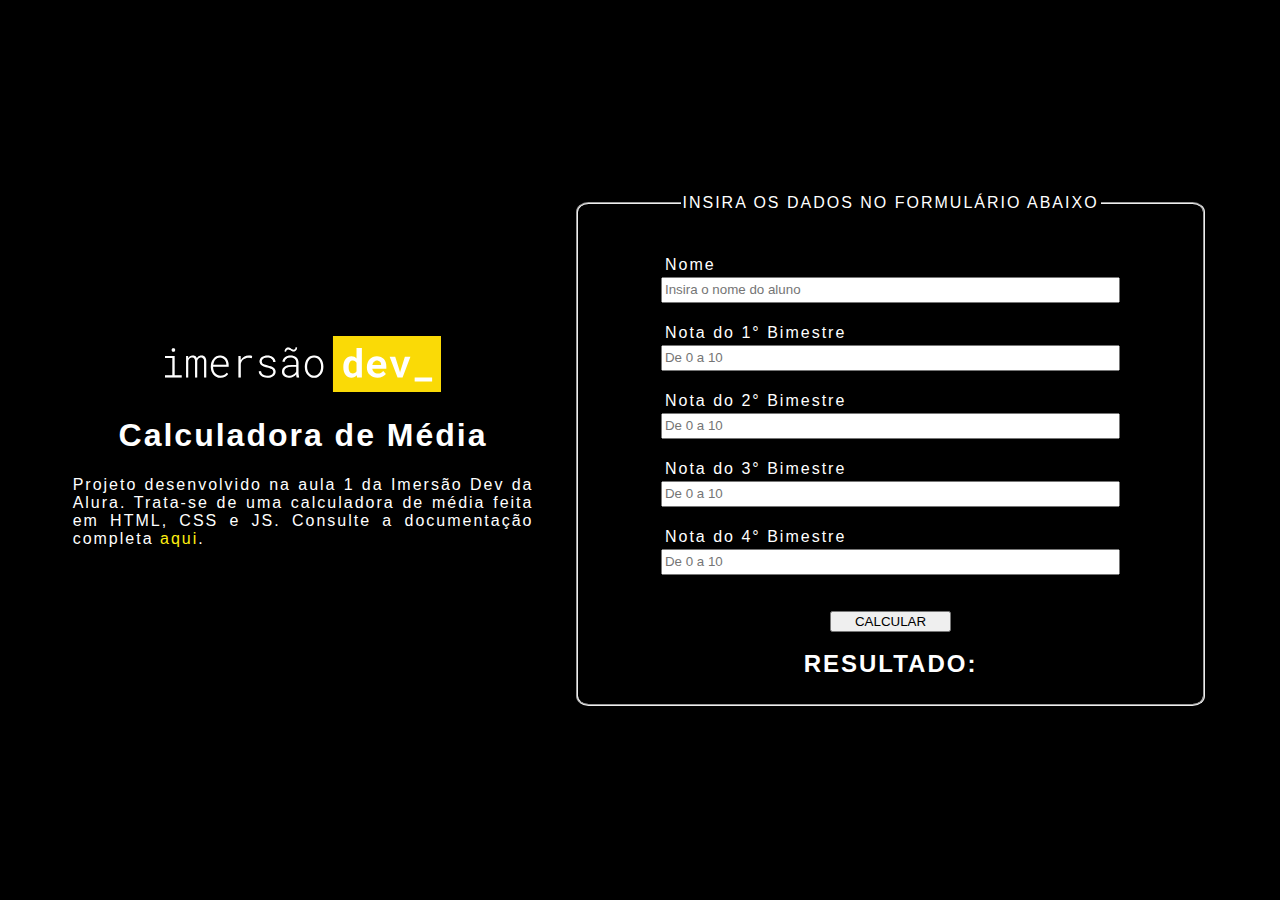
<file: calculadora-de-media/index.html>
<!DOCTYPE html>
<html lang="pt-br">

<head>
    <!--METADADOS-->
    <title class="titulo">Calculadora de média</title>
    <meta charset="UTF-8">
    <meta http-equiv="X-UA-Compatible" content="IE=edge">
    <meta name="viewport" content="width=device-width, initial-scale=1.0">
    <!--ARQUIVOS EXTERNOS-->
    <link href="css/calculadoraIndex.css" rel="stylesheet">
    <script src="js/calculadoraIndex.js"></script>
</head>

<body>
    <main>
        <aside class="banner">
            <header>
                <img src="./img/logo-imersao-conversor-de-moedas.svg" alt="Logo da Imersão Dev">
                <h1>Calculadora de Média</h1>
            </header>
            <p>Projeto desenvolvido na aula 1 da Imersão Dev da Alura. Trata-se de uma calculadora de média feita em HTML, CSS e JS. Consulte a documentação completa <a href="https://github.com/nairacirino/imersao-dev-alura/blob/main/calculadora-de-media">aqui</a>.</p>
        </aside>
        <section class="entrada">
            <form>
                <fieldset>
                    <legend>INSIRA OS DADOS NO FORMULÁRIO ABAIXO</legend>
                    <br>
                    <label>Nome</label>
                    <input type="text" id="nomeAluno" placeholder="Insira o nome do aluno">
                    <label>Nota do 1° Bimestre</label>
                    <input type="number" id="n1" max="10" min="0" placeholder="De 0 a 10">
                    <label>Nota do 2° Bimestre</label>
                    <input type="number" id="n2" max="10" min="0" placeholder="De 0 a 10">
                    <label>Nota do 3° Bimestre</label>
                    <input type="number" id="n3" max="10" min="0" placeholder="De 0 a 10">
                    <label>Nota do 4° Bimestre</label>
                    <input type="number" id="n4" max="10" min="0" placeholder="De 0 a 10">
                    <br>
                    <input class="btn" type="button" value="CALCULAR" onclick=calcular()>
                    <br>
                    <h2 class="resultadoTitulo">RESULTADO:</h2>
                    <p id="resultado"></p>
                </fieldset>
            </form>
        </section>
    </main>
</body>
</html>
</file>
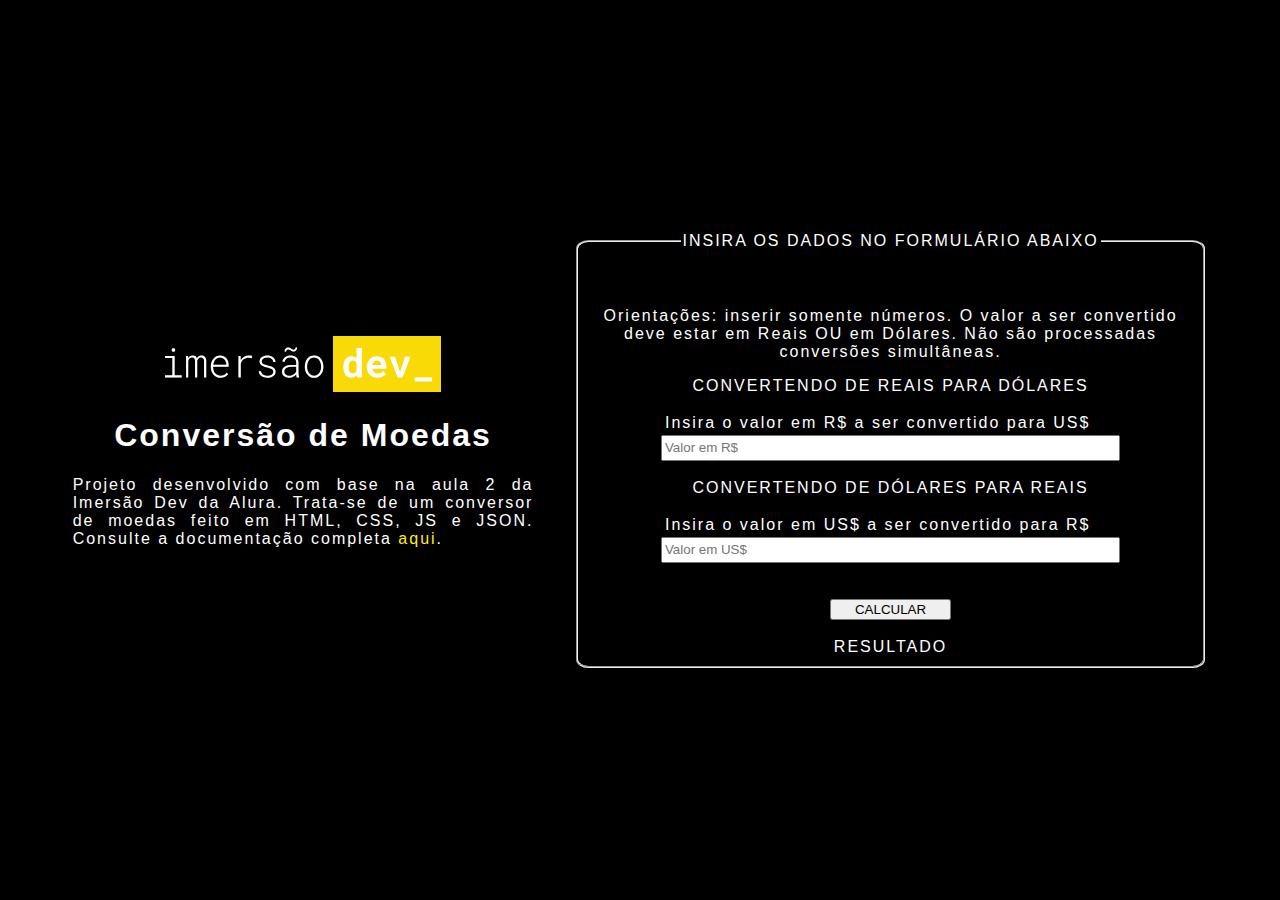
<file: conversor-de-moedas/index.html>
<!DOCTYPE html>
<html lang="pt-br">

<head>
    <!--METADADOS-->
    <title class="titulo">Conversor de Moedas</title>
    <meta charset="UTF-8">
    <meta http-equiv="X-UA-Compatible" content="IE=edge">
    <meta name="viewport" content="width=device-width, initial-scale=1.0">
    <!--ARQUIVOS EXTERNOS-->
    <link href="css/conversorIndex.css" rel="stylesheet">
    <script src="js/conversorIndex.js"></script>
</head>

<body>
    <main>
        <aside class="banner">
            <header>
                <img src="./img/logo-imersao-conversor-de-moedas.svg" alt="Logo da Imersão Dev">
                <h1>Conversão de Moedas</h1>
            </header>
            <p>Projeto desenvolvido com base na aula 2 da Imersão Dev da Alura. Trata-se de um conversor de moedas feito em HTML, CSS, JS e JSON. Consulte a documentação completa <a href="https://github.com/nairacirino/Imersao-DEV-Alura/tree/main/conversor-de-moedas">aqui</a>.</p>
        </aside>

        <section class="entrada">
            <form>
                <fieldset>
                    <legend>INSIRA OS DADOS NO FORMULÁRIO ABAIXO</legend>
                    <br>
                    <p>
                        Orientações: inserir somente números. O valor a ser convertido deve estar em Reais OU em Dólares. Não são processadas conversões simultâneas. 
                    </p>
                    <p><h2>CONVERTENDO DE REAIS PARA DÓLARES</h2></p>
                    <label>Insira o valor em R$ a ser convertido para US$</label>
                    <input type="number" id="realInput" placeholder="Valor em R$">

                    <p><h2>CONVERTENDO DE DÓLARES PARA REAIS</h2></p>
                    <label>Insira o valor em US$ a ser convertido para R$</label>
                    <input type="number" id="dolarInput" placeholder="Valor em US$">

                    <br>

                    <input class="btn" type="button" value="CALCULAR" onclick=exchange()>

                    <br>

                    <p id="conversionResult" class="resultadoTitulo">RESULTADO</p>

                </fieldset>
            </form>
        </section>
    </main>
</body>

</html>
</file>
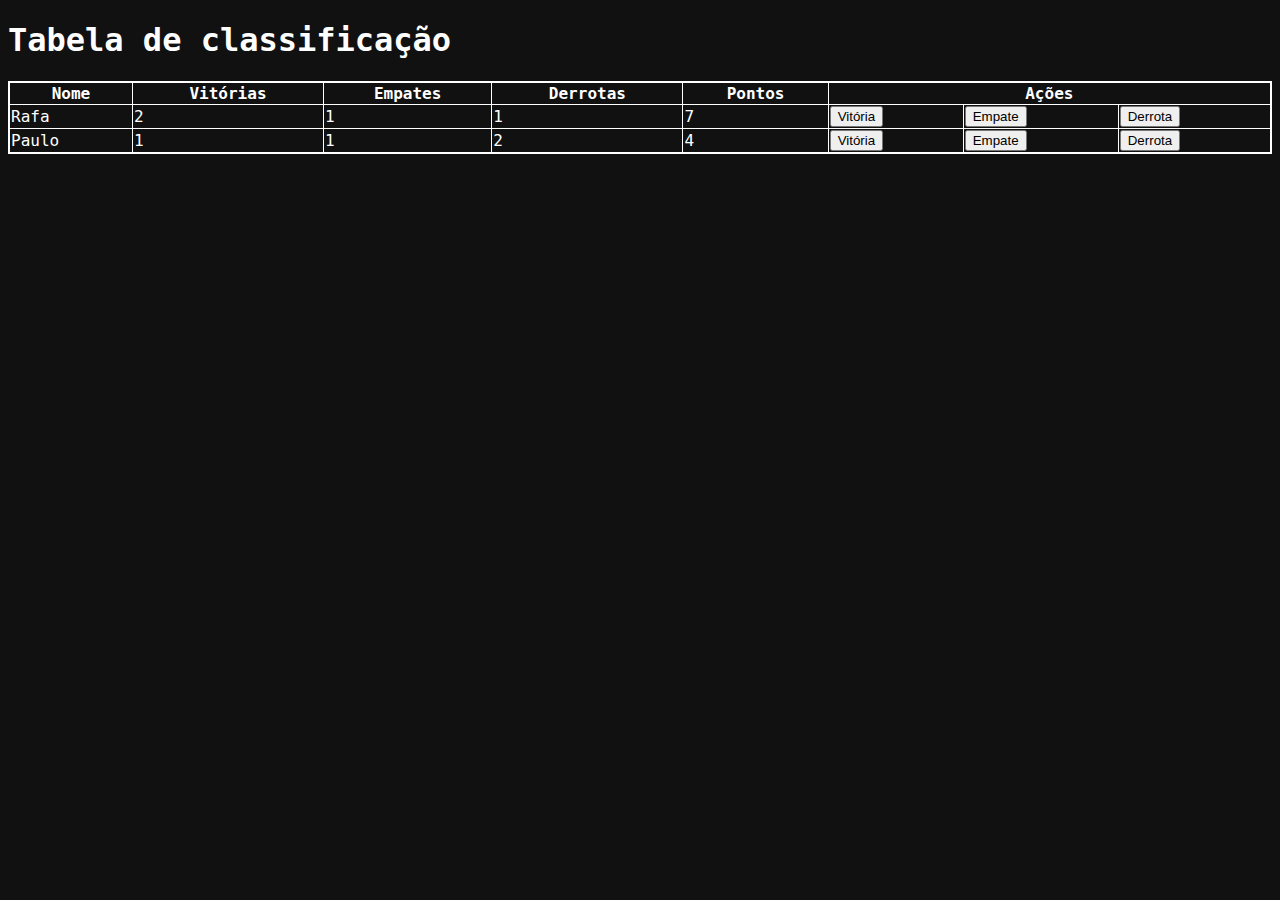
<file: tabela-de-classificação/index.html>
<!DOCTYPE html>
<html lang="pt-br">

<head>   
    <meta charset="UTF-8">
    <title class="titulo">Aluraflix</title>
    <link href="tabela-css/index.css" rel="stylesheet">
    </head

<body>
    <header>
        <h1>Tabela de classificação</h1>
    </header>

    <section>
        <table style="width:100%">
            <thead>
            <tr>
                <th>Nome</th>
                <th>Vitórias</th>
                <th>Empates</th>
                <th>Derrotas</th>
                <th>Pontos</th>
                <th colspan="3">Ações</th>
            </tr>
            </thead>
            <tbody id="tabelaJogadores">

            </tbody>
        </table>
    </section>
</body>

<body>
    <script type="text/javascript" src="tabela-js/index.js"></script>
</body>
</html>
</file>
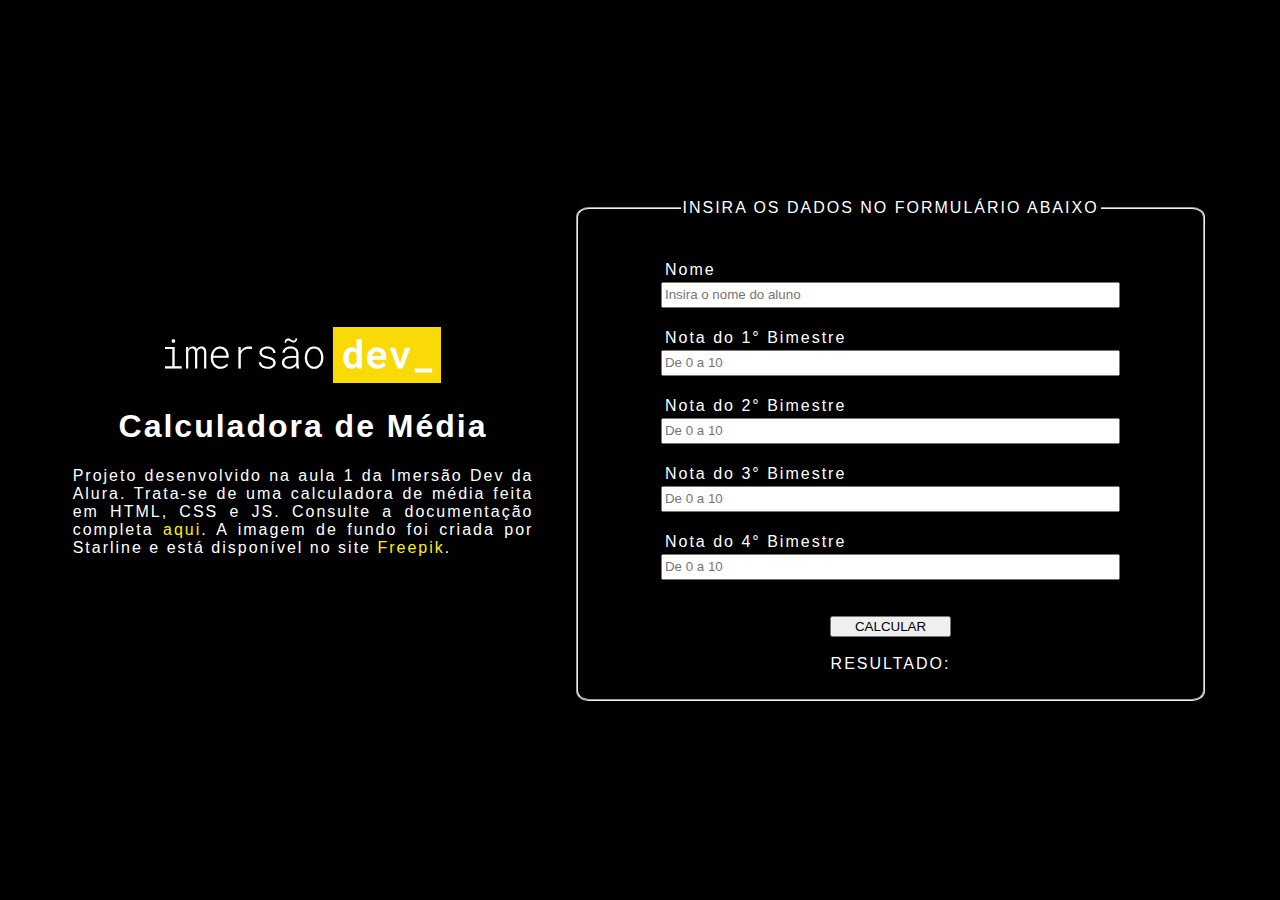
<file: calculadora-de-media/calculadoraIndex.html>
<!DOCTYPE html>
<html lang="pt-br">

<head>
    <!--METADADOS-->
    <title class="titulo">Calculadora de média</title>
    <meta charset="UTF-8">
    <meta http-equiv="X-UA-Compatible" content="IE=edge">
    <meta name="viewport" content="width=device-width, initial-scale=1.0">
    <!--ARQUIVOS EXTERNOS-->
    <link href="css/calculadoraIndex.css" rel="stylesheet">
    <script type="text/javascript" src="js/calculadoraIndex.js"></script>
</head>

<body>
    <main>
        <aside class="banner">
            <header>
                <img src="./img/logo-imersao-conversor-de-moedas.svg" alt="Logo da Imersão Dev">
                <h1>Calculadora de Média</h1>
            </header>
            <p>Projeto desenvolvido na aula 1 da Imersão Dev da Alura. Trata-se de uma calculadora de média feita em HTML, CSS e JS. Consulte a documentação completa <a href="">aqui</a>. A imagem de fundo foi criada por Starline e está disponível no site <a href='https://www.freepik.es/vectores/coche'>Freepik</a>.</p>
        </aside>

        <section class="entrada">
            <form>
                <fieldset>
                    <legend>INSIRA OS DADOS NO FORMULÁRIO ABAIXO</legend>
                    <br>
                    <label>Nome</label>
                    <input type="text" id="nomeAluno" placeholder="Insira o nome do aluno">

                    <label>Nota do 1° Bimestre</label>
                    <input type="number" id="n1" max="10" min="0" placeholder="De 0 a 10">

                    <label>Nota do 2° Bimestre</label>
                    <input type="number" id="n2" max="10" min="0" placeholder="De 0 a 10">

                    <label>Nota do 3° Bimestre</label>
                    <input type="number" id="n3" max="10" min="0" placeholder="De 0 a 10">

                    <label>Nota do 4° Bimestre</label>
                    <input type="number" id="n4" max="10" min="0" placeholder="De 0 a 10">

                    <br>

                    <input class="btn" type="button" value="CALCULAR" onclick=calcular()>

                    <br>

                    <p class="resultadoTitulo">RESULTADO:</p>
                    <p id="resultado"></p>

                </fieldset>
            </form>
            </div>
    </main>
</body>

</html>
</file>
<file: calculadora-de-media/css/calculadoraIndex.css>
html, body {
    width: 100%;
    height: 100%;
    margin: 0;
    padding: 0;
}

a {
    text-decoration: none;
    color: #ffef10;
}

/* ESTILOS GERAIS */

body{
    background-color: #000000;
    font-family: 'ARIAL';
    font-size: 100%;
    color: #FFFFFF;
    text-align: center;
    display: flex;
    flex-direction: column;
    justify-content: center;
    letter-spacing: 2px;
}

/* CABEÇALHO */

header img {
    max-width: 60%;
}

main {
    display: flex;
    flex-direction: row;
    flex-wrap: wrap;
    justify-content: space-around;
    align-items: center;
    padding: 5%;
    gap: 2%;
}

.banner {
    width: 40%;
}

.banner p {
    text-align: justify;
}

.entrada {
    width: 55%;
}

form{
    text-align: center;
}

label,input{
    width: 75%;
    display: block;
    text-align: left;
    margin: 0 auto;
    line-height: 150%;
}

input {
    margin-bottom: 3%;
}

legend {
    margin-bottom: 3%;
}

.btn{
    width: 20%;
    text-align: center;
    margin: 0 auto;
}

.resultadoTitulo {
    margin: 0;
}

fieldset {
    border-radius: 2%;
}
</file>
<file: conversor-de-moedas/css/conversorIndex.css>
html, body {
    width: 100%;
    height: 100%;
    margin: 0;
    padding: 0;
}

h2 {
    font-size: inherit;
    font-weight: inherit;
}

a {
    text-decoration: none;
    color: #ffef10;
}

/* ESTILOS GERAIS */

body{
    background-color: #000000;
    font-family: 'ARIAL';
    font-size: 100%;
    color: #FFFFFF;
    text-align: center;
    display: flex;
    flex-direction: column;
    justify-content: center;
    letter-spacing: 2px;
}

/* CABEÇALHO */

header img {
    max-width: 60%;
}

main {
    display: flex;
    flex-direction: row;
    flex-wrap: wrap;
    justify-content: space-around;
    align-items: center;
    padding: 5%;
    gap: 2%;
}

.banner {
    width: 40%;
}

.banner p {
    text-align: justify;
}

.entrada {
    width: 55%;
}

form{
    text-align: center;
}

label,input{
    width: 75%;
    display: block;
    text-align: left;
    margin: 0 auto;
    line-height: 150%;
}

input {
    margin-bottom: 3%;
}

legend {
    margin-bottom: 3%;
}

.btn{
    width: 20%;
    text-align: center;
    margin: 0 auto;
}

.resultadoTitulo {
    margin: 0;
}

fieldset {
    border-radius: 2%;
}
</file>
<file: tabela-de-classificação/tabela-css/index.css>
{
    text-align: center;
}

body {
    font-family: "Roboto Mono", monospace;
    min-height: 400px;
    background-image: url("https://www.alura.com.br/assets/img/imersoes/dev-2021/tabela-classificacao-bg.png");
    background-color: #111;
    background-size: 100%;
    background-position: center;
    background-repeat: no-repeat;
}

.container {
    text-align: center;
    padding: 20px;
    height: 100vh;
}

.page-title {
    color: #ffffff;
    margin: 0 0 5px;
}

.page-subtitle {
    color: #ffffff;
    margin-top: 5px;
}

.page-logo {
    width: 200px;
}

.alura-logo {
    width: 40px;
    position: absolute;
    top: 10px;
    right: 10px;
}

table {
    border: 2px solid white;
    border-collapse: collapse;
}

h1 {
    color: white;
}

th,
tr,
td {
    border: solid 1px white;
    color: white;
}
</file>
